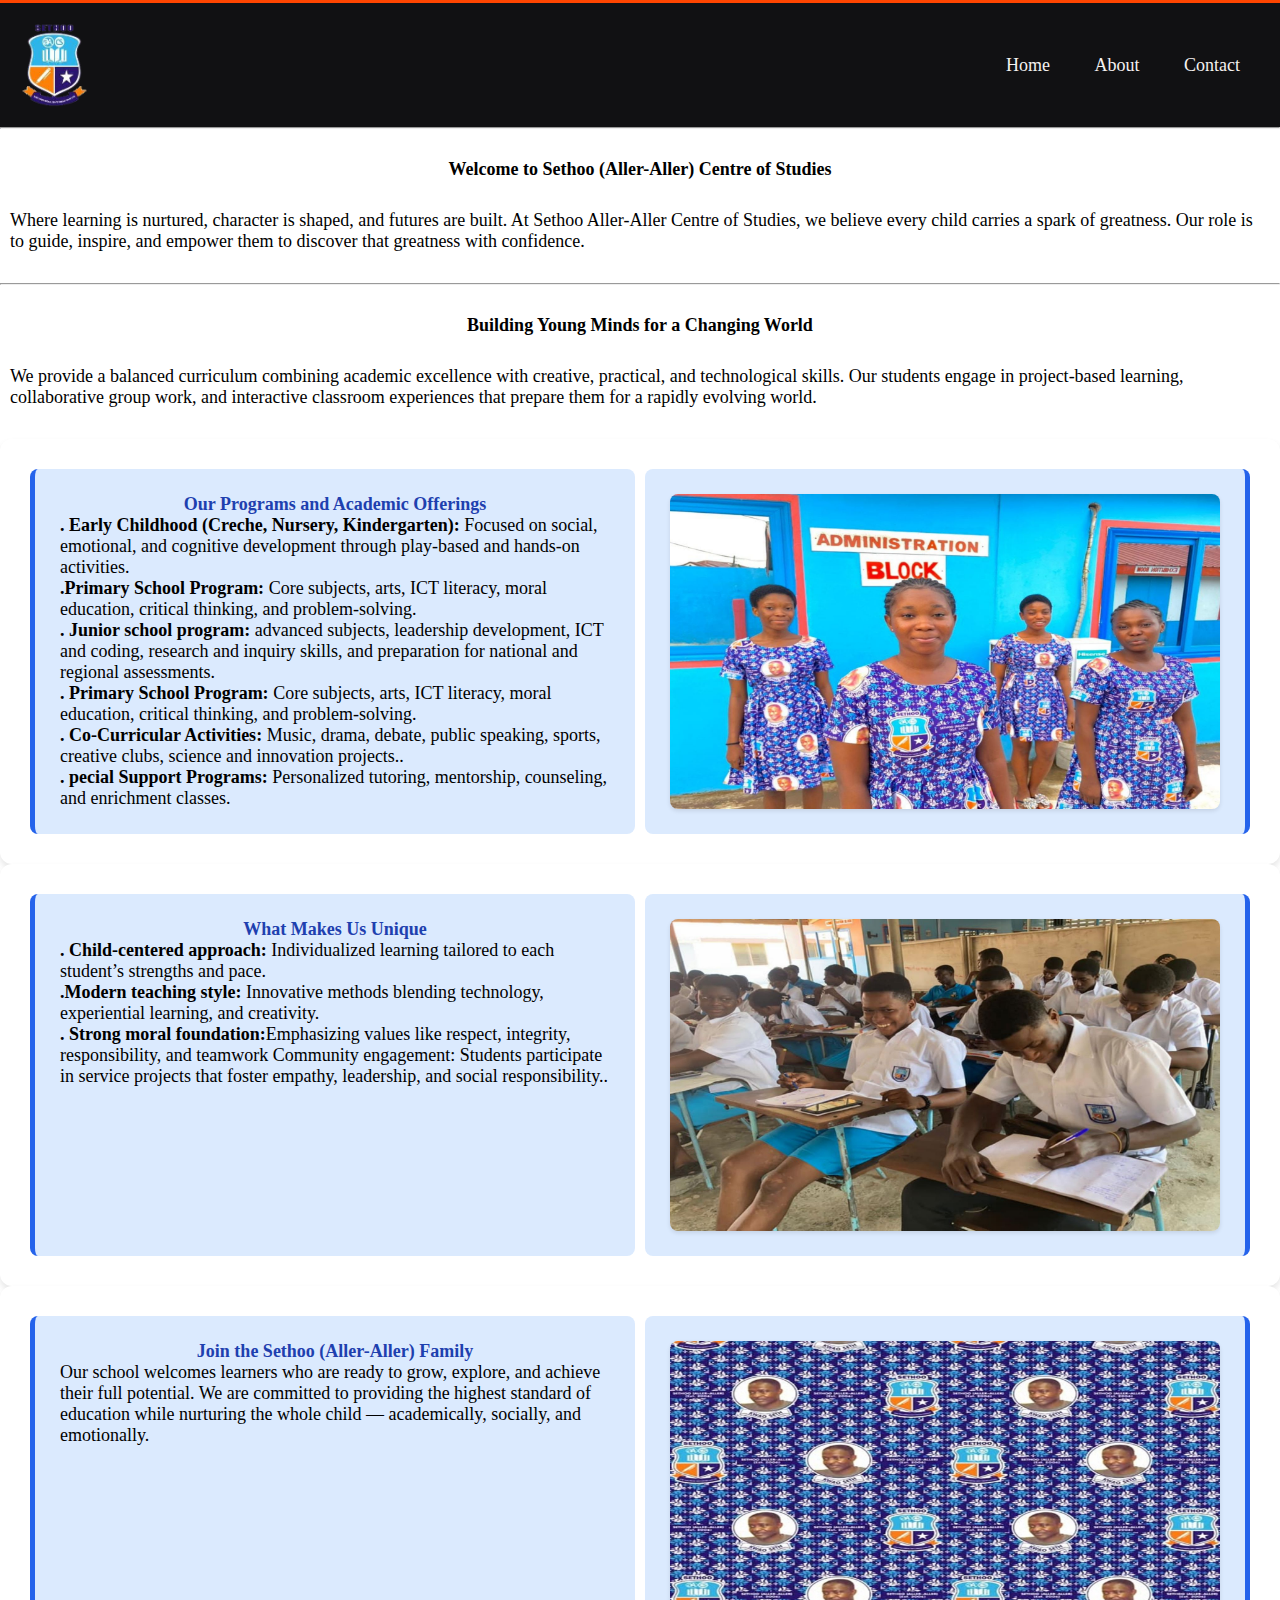
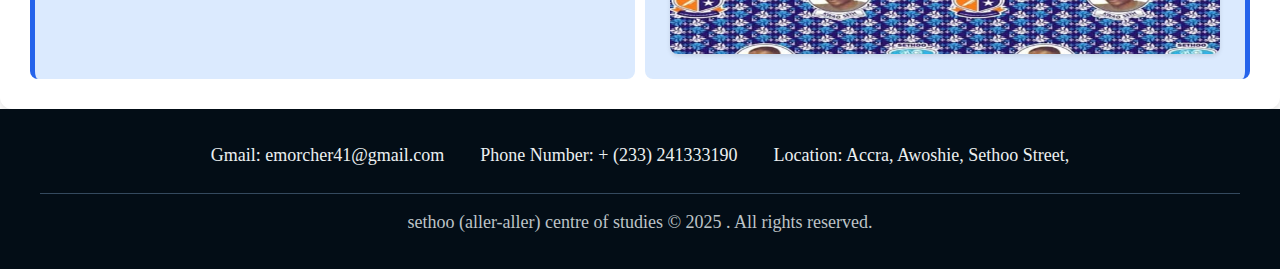
<file: index.html>
<!DOCTYPE html>
<html lang="en">
  <head>
    <meta charset="UTF-8" />
    <meta name="viewport" content="width=device-width, initial-scale=1.0" />
    <title>new navigation bar</title>
    <link rel="stylesheet" href="style.css" />
  </head>
  <body>
    <div class="main">
      <image src="logo.png" alt="sethoo logo"  class="logo"/>
      <ul>
        <li><a href="index.html">Home</a></li>
        <li><a href="about.html">About</a></li>
        <li><a href="contact.html">Contact</a></li>
      </ul>
    </div>
    <hr />

    <div class="welcome">
      <h2>Welcome to Sethoo (Aller-Aller) Centre of Studies</h2>
      <p>
        Where learning is nurtured, character is shaped, and futures are built.
        At Sethoo Aller-Aller Centre of Studies, we believe every child carries
        a spark of greatness. Our role is to guide, inspire, and empower them to
        discover that greatness with confidence.
      </p>
      <br />
      <hr />
    </div>
    <div class="welcome">
      <h2>Building Young Minds for a Changing World</h2>
      <p>
        We provide a balanced curriculum combining academic excellence with
        creative, practical, and technological skills. Our students engage in
        project-based learning, collaborative group work, and interactive
        classroom experiences that prepare them for a rapidly evolving world.
      </p>
      <br />
    </div>

    <div class="flex-container">
      <!-- Text Item -->
      <div class="text">
        <h2>Our Programs and Academic Offerings</h2>
        <p>
          <b>. Early Childhood (Creche, Nursery, Kindergarten):</b> Focused on social,
          emotional, and cognitive development through play-based and hands-on
          activities.
        </p>
        <p>
          <b>.Primary School Program:</b> Core subjects, arts, ICT literacy,
          moral education, critical thinking, and problem-solving.
        </p>
        <p>
          <b>. Junior school program:</b> advanced subjects, leadership
          development, ICT and coding, research and inquiry skills, and
          preparation for national and regional assessments.
        </p>
        <p>
          <b>. Primary School Program:</b> Core subjects, arts, ICT literacy,
          moral education, critical thinking, and problem-solving.
        </p>
        <p>
          <b>. Co-Curricular Activities:</b> Music, drama, debate, public
          speaking, sports, creative clubs, science and innovation projects..
        </p>
        <p>
          <b>. pecial Support Programs:</b>
          Personalized tutoring, mentorship, counseling, and enrichment classes.
        </p>
      </div>

      <!-- Image Item -->
      <div class="image-item">
        <img src="/slides/s-3.jpg" alt="student pic" />
      </div>
    </div>

        <div class="flex-container">
     <div class="text">
        <h2>What Makes Us Unique</h2>
        <p>
          <b>. Child-centered approach:</b> Individualized learning tailored to each student’s strengths and pace.
        </p>
        <p>
          <b>.Modern teaching style: </b>Innovative methods blending technology, experiential learning, and
              creativity.
      </p>
        <p>
          <b>. Strong moral foundation:</b>Emphasizing values like respect, integrity, responsibility, and teamwork Community engagement: Students participate in service projects that foster empathy, leadership,
               and social responsibility..
      </p>
        </div>
        <!-- Image Item -->
      <div class="image-item">
        <img src="/slides/s-2.jpg" alt="student pic" />
      </div>
    </div>

     <div class="flex-container">
     <div class="text">
        <h2>Join the Sethoo (Aller-Aller) Family</h2>
        <p>
 Our school welcomes learners who are ready to grow, explore, and achieve their full potential. We are
 committed to providing the highest standard of education while nurturing the whole child — academically,
 socially, and emotionally. </p>
       
        </div>
        <!-- Image Item -->
      <div class="image-item">
        <img src="/slides/cloth1.jpg" alt="student pic" />
      </div>
    </div>

    </body>


    <footer>
      <div class="footer-content">
        <div class="contact-info">
          <div class="contact-item">
            <span>Gmail:</span>
            <a href="mailto:emorcher41@gmail.com">emorcher41@gmail.com</a>
          </div>
          <div class="contact-item">
            <span>Phone Number:</span>
            <a href="tel:+1234567890">+ (233) 241333190</a>
          </div>
          <div class="contact-item">
            <span>Location:</span>
            <span>Accra, Awoshie, Sethoo Street,</span>
          </div>
        </div>

        <div class="copyright">
          <p>
            sethoo (aller-aller) centre of studies &copy; 2025 . All rights
            reserved.
          </p>
        </div>
      </div>
    </footer>
  </body>
</html>
</file>
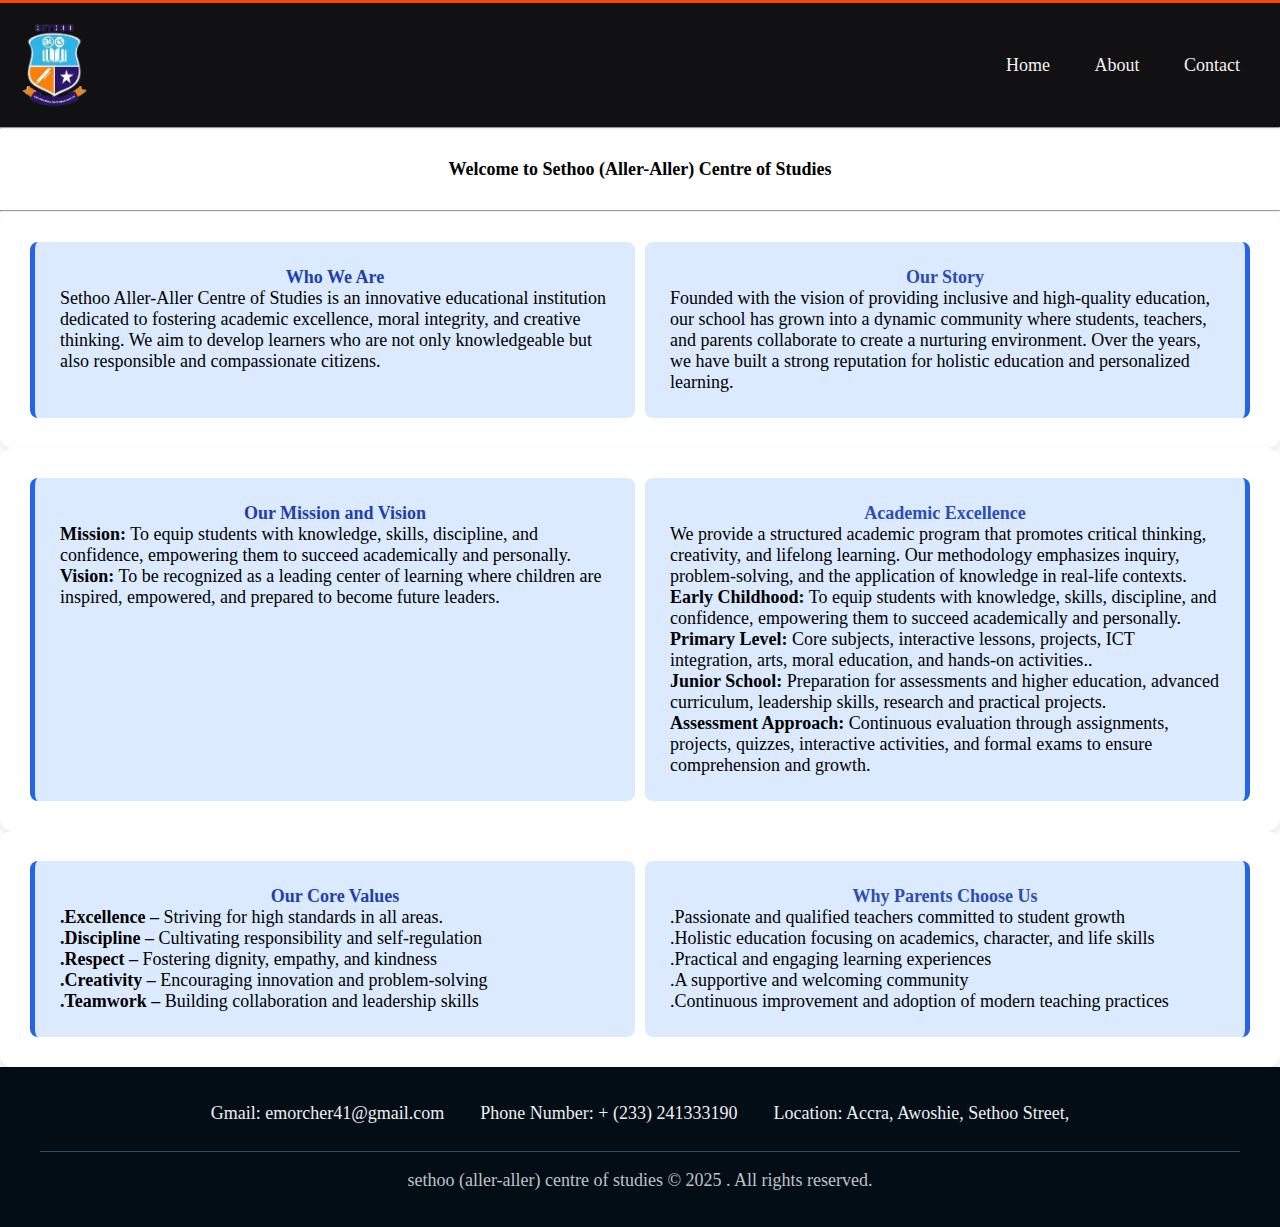
<file: about.html>
<!DOCTYPE html>
<html lang="en">
  <head>
    <meta charset="UTF-8" />
    <meta name="viewport" content="width=device-width, initial-scale=1.0" />
    <title>new navigation bar</title>
    <link rel="stylesheet" href="style.css" />
  </head>
  <body>
    <div class="main">
      <img src="logo.png" alt="sethoo logo" class="logo" />
      <ul>
        <li><a href="index.html">Home</a></li>
        <li><a href="about.html">About</a></li>
        <li><a href="contact.html">Contact</a></li>
      </ul>
    </div>
    <hr />

    <div class="welcome">
      <h2>Welcome to Sethoo (Aller-Aller) Centre of Studies</h2>
      <hr />
    </div>
    <div class="flex-container">
      <div class="text">
        <h2>Who We Are</h2>
        <p>
          Sethoo Aller-Aller Centre of Studies is an innovative educational
          institution dedicated to fostering academic excellence, moral
          integrity, and creative thinking. We aim to develop learners who are
          not only knowledgeable but also responsible and compassionate
          citizens.
        </p>
      </div>
      <!-- Image Item -->
      <div class="image-item">
        <h2>Our Story</h2>
        <p>
          Founded with the vision of providing inclusive and high-quality
          education, our school has grown into a dynamic community where
          students, teachers, and parents collaborate to create a nurturing
          environment. Over the years, we have built a strong reputation for
          holistic education and personalized learning.
        </p>
      </div>
    </div>

    <div class="flex-container">
      <div class="text">
        <h2>Our Mission and Vision</h2>
        <p>
         <b>Mission:</b>  To equip students with knowledge, skills, discipline, and
          confidence, empowering them to succeed academically and personally.
        </p>

        <b>Vision:</b>  To be recognized as a leading center of learning where children are inspired, empowered, and
          prepared to become future leaders.
        </p>
      </div>
      <!-- Image Item -->
      <div class="image-item">
        <h2>Academic Excellence</h2>
        <p>
              We provide a structured academic program that promotes critical thinking, creativity, and lifelong learning.
              Our methodology emphasizes inquiry, problem-solving, and the application of knowledge in real-life
              contexts.
        </p>
          <p>
         <b>Early Childhood:</b>  To equip students with knowledge, skills, discipline, and
          confidence, empowering them to succeed academically and personally.
        </p>

         <p>
         <b>Primary Level:</b>  Core subjects, interactive lessons, projects, ICT integration, arts, moral education, and
            hands-on activities..
        </p>

         <p>
         <b>Junior School:</b>  Preparation for assessments and higher education, advanced curriculum, leadership skills,
            research and practical projects.
        </p>

         <p>
         <b>Assessment Approach:</b>  Continuous evaluation through assignments, projects, quizzes, interactive
            activities, and formal exams to ensure comprehension and growth.
        </p>
      </div>
    </div>

    <div class="flex-container">
      <div class="text">
        <h2>Our Core Values</h2>
        <p>
          <b>.Excellence –</b> Striving for high standards in all areas.
        </p>
        <p>
          <b>.Discipline –</b> Cultivating responsibility and self-regulation
        </p>
        <p>
          <b>.Respect –</b> Fostering dignity, empathy, and kindness
        </p>
        <p>
          <b>.Creativity – </b>Encouraging innovation and problem-solving
        </p>
        <p>
          <b>.Teamwork –</b> Building collaboration and leadership skills
        </p>
      </div>
      <!-- Image Item -->
      <div class="image-item">
        <h2>Why Parents Choose Us</h2>
        <p>
          .Passionate and qualified teachers committed to student growth
        </p>
        <p>
          .Holistic education focusing on academics, character, and life skills
      </p>
      <p>
        .Practical and engaging learning experiences
      </p>
      <p>
        .A supportive and welcoming community
      </p>
      <p>
        .Continuous improvement and adoption of modern teaching practices
      </p>
      </div>
    </div>
  

    <footer>
      <div class="footer-content">
        <div class="contact-info">
          <div class="contact-item">
            <span>Gmail:</span>
            <a href="mailto:emorcher41@gmail.com">emorcher41@gmail.com</a>
          </div>
          <div class="contact-item">
            <span>Phone Number:</span>
            <a href="tel:+1234567890">+ (233) 241333190</a>
          </div>
          <div class="contact-item">
            <span>Location:</span>
            <span>Accra, Awoshie, Sethoo Street,</span>
          </div>
        </div>

        <div class="copyright">
          <p>
            sethoo (aller-aller) centre of studies &copy; 2025 . All rights
            reserved.
          </p>
        </div>
      </div>
    </footer>
  </body>
</html>
</file>
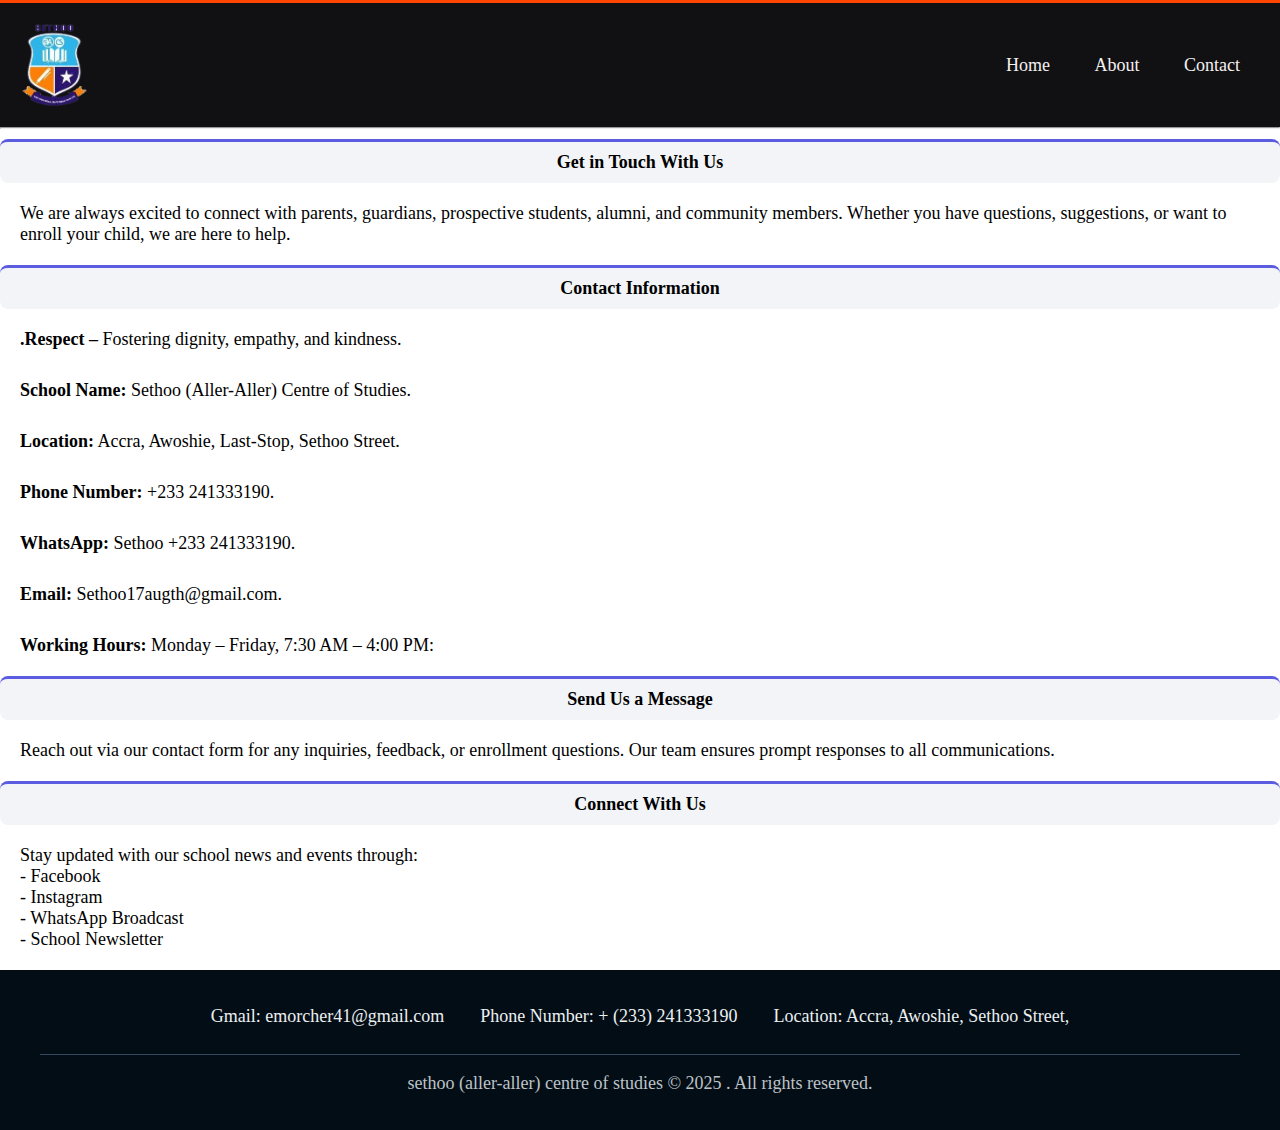
<file: contact.html>
<!DOCTYPE html>
<html lang="en">
  <head>
    <meta charset="UTF-8" />
    <meta name="viewport" content="width=device-width, initial-scale=1.0" />
    <title>new navigation bar</title>
    <link rel="stylesheet" href="style.css" />
  </head>
  <body>
    <div class="main">
      <img src="logo.png" alt="sethoo logo" class="logo" />
      <ul>
        <li><a href="index.html">Home</a></li>
        <li><a href="about.html">About</a></li>
        <li><a href="contact.html">Contact</a></li>
      </ul>
    </div>
    <hr />

    <div class="contact">
      <h2 class="get-touch">Get in Touch With Us</h2>
      <p class="para">
        We are always excited to connect with parents, guardians, prospective
        students, alumni, and community members. Whether you have questions,
        suggestions, or want to enroll your child, we are here to help.
      </p>
    </div>

    <div class="contact">
      <h2 class="get-touch">Contact Information</h2>
      <p class="para">
        <b>.Respect –</b> Fostering dignity, empathy, and kindness.
      </p>

      <p class="para">
        <b>School Name:</b> Sethoo (Aller-Aller) Centre of Studies.
      </p>
      <p class="para">
        <b>Location:</b> Accra, Awoshie, Last-Stop, Sethoo Street.
      </p>
      <p class="para"><b>Phone Number:</b> +233 241333190.</p>
      <p class="para"><b>WhatsApp:</b> Sethoo +233 241333190.</p>
      <p class="para"><b>Email:</b> Sethoo17augth@gmail.com.</p>
      <p class="para">
        <b>Working Hours: </b>Monday – Friday, 7:30 AM – 4:00 PM:
      </p>
    </div>

    <div class="contact">
      <h2 class="get-touch">Send Us a Message</h2>
      <p class="para">
        Reach out via our contact form for any inquiries, feedback, or
        enrollment questions. Our team ensures prompt responses to all
        communications.
      </p>
    </div>
    <div class="contact">
      <h2 class="get-touch">Connect With Us</h2>
      <p class="para">
        Stay updated with our school news and events through: <br />
        - Facebook <br />
        - Instagram <br />
        - WhatsApp Broadcast <br />
        - School Newsletter
      </p>
    </div>
    <footer>
      <div class="footer-content">
        <div class="contact-info">
          <div class="contact-item">
            <span>Gmail:</span>
            <a href="mailto:emorcher41@gmail.com">emorcher41@gmail.com</a>
          </div>
          <div class="contact-item">
            <span>Phone Number:</span>
            <a href="tel:+1234567890">+ (233) 241333190</a>
          </div>
          <div class="contact-item">
            <span>Location:</span>
            <span>Accra, Awoshie, Sethoo Street,</span>
          </div>
        </div>

        <div class="copyright">
          <p>
            sethoo (aller-aller) centre of studies &copy; 2025 . All rights
            reserved.
          </p>
        </div>
      </div>
    </footer>
  </body>
</html>
</file>
<file: style.css>
* {
  font-family: Georgia, "Times New Roman", Times, serif;
  box-sizing: border-box;
  font-size: large;
  margin: 0;
  padding: 0;
}
body {
  background-color: rgba(255, 255, 255, 0.884);
}
.main {
  background-color: rgb(17, 17, 19);
  color: rgb(22, 18, 18);
  display: flex;
  flex-direction: row;
  justify-content: space-between;
  align-items: center;
  padding: 20px;
  border-top: 3px solid orangered;
}
.main ul li {
  display: inline;
  padding: 15px;
  /* background-color: red; */
}
.main ul li a {
  color: rgb(245, 241, 241);
  text-decoration: none;
  border-radius: 40px;
  padding: 5px;
}
.main ul li a:hover {
  background-color: rgb(122, 122, 128);
}
.logo {
  max-width: 70px;
  height: auto;
}
.welcome h2 {
  text-align: center;
  padding: 20px;
  margin: 10px;
}
.welcome p {
  margin: 10px;
}

/* Flex Container */
.flex-container {
  display: flex;
  gap: 10px;
  background-color: #ffffff;
  padding: 30px;
  border-radius: 12px;
  margin: 0 auto;
  box-shadow: 0 4px 6px rgba(0, 0, 0, 0.1);
}

/* Text */
.text {
  flex: 1;
  background-color: #dbeafe;
  padding: 25px;
  border-radius: 8px;
  border-left: 5px solid #2563eb;
}

.text h2 {
  color: #1e40af;
  margin-top: 0;
  text-align: center;
}

.text-item p {
  color: #1e293b;
  line-height: 1.6;
}

/* Image */
.image-item {
  flex: 1;
}
.image-item h2 {
  color: #2c4cb6;
  margin-top: 0;
  text-align: center;
}
.get-touch {
  margin-top: 10px;
  text-align: center;
  padding: 10px;
  background-color: #f2f4f7;
  border-top: 3px solid rgb(92, 92, 224);
  border-radius: 8px;
}
.para {
  padding: 10px;
  margin: 10px;
}
.image-item {
  flex: 1;
  background-color: #dbeafe;
  padding: 25px;
  border-radius: 8px;
  border-right: 5px solid #2563eb;
}

.image-item img {
  width: 100%;
  height: 100%;
  object-fit: cover;
  border-radius: 8px;
  box-shadow: 0 2px 4px rgba(0, 0, 0, 0.1);
}
.who-are h2 {
  text-align: center;
}

footer {
  background-color: #030d16;
  color: #ecf0f1;
  padding: 2rem 1rem;
  text-align: center;
}
.footer-content {
  max-width: 1200px;
  margin: 0 auto;
}

.contact-info {
  display: flex;
  flex-wrap: wrap;
  justify-content: center;
  gap: 2rem;
  margin-bottom: 1.5rem;
}
.contact-item a {
  color: #ecf0f1;
  text-decoration: none;
  transition: color 0.3s;
}
.copyright {
  font-size: 0.9rem;
  color: #bdc3c7;
  padding-top: 1rem;
  border-top: 1px solid #34495e;
}
</file>
